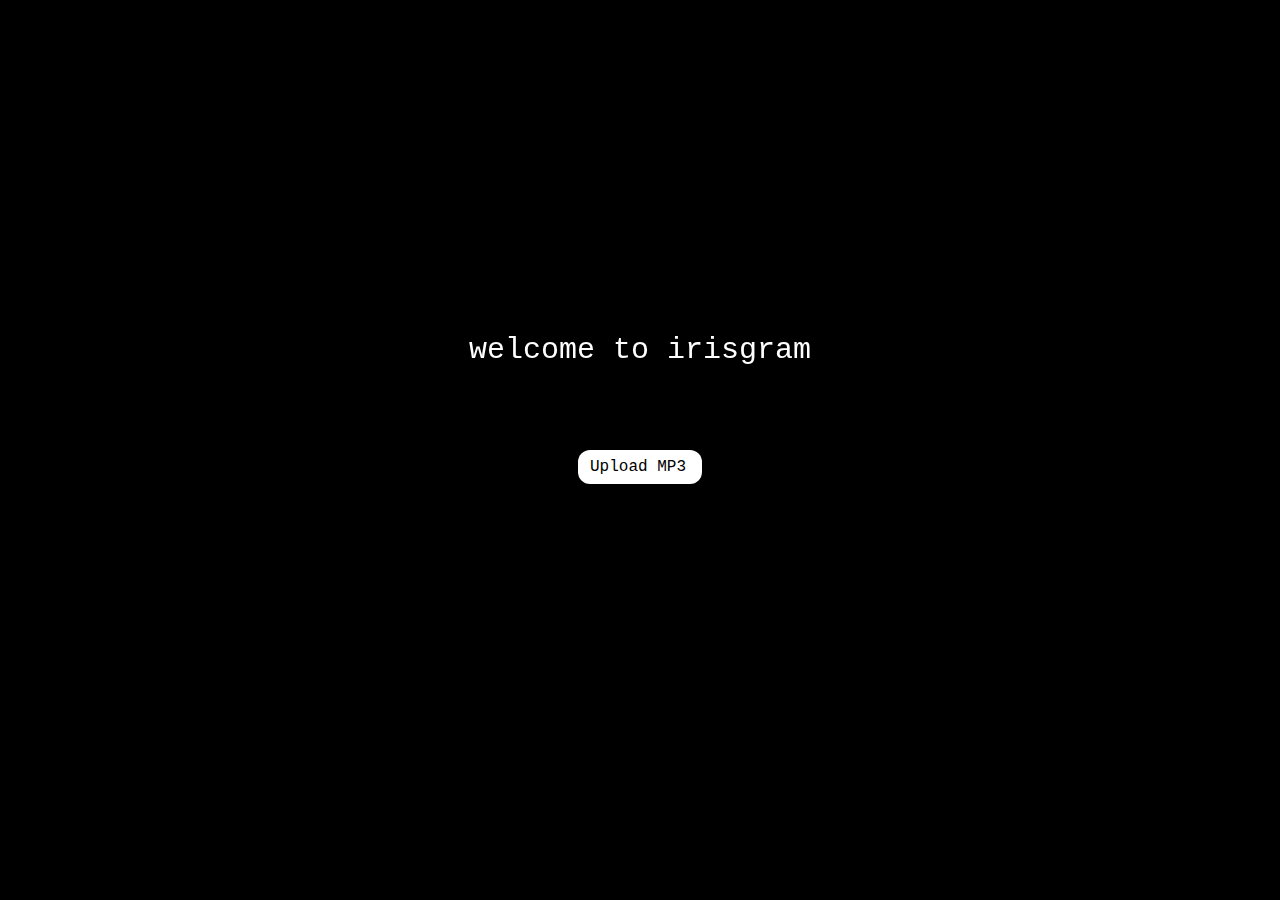
<file: index.html>
<!DOCTYPE html>
<html lang="en">

<head>
  <meta charset="utf-8" />
  <meta name="viewport" content="width=device-width, initial-scale=1.0">

  <title>Irisgram</title>

  <link rel="stylesheet" type="text/css" href="style.css">

  <script src="libraries/p5.min.js"></script>
  <script src="libraries/p5.sound.min.js"></script>
</head>

<body>
  <div class="irisgramControl" id="irisgramControl" hidden>
    <div class="leftAlignedButtons">
      <button onclick="resetIrisgram()"> back </button>
    </div>
    <div class="rightAlignedButtons">
      <button onclick="toggleSound()" id="audioButton"> pause </button>
      <button onclick="saveIrisgram()"> save </button>
    </div>
  </div>
  <div class="uploadControl" id="uploadControl">
    <label for="files" class="btn" onclick="clickUploadButton()"> Upload MP3</label>
  </div>
  <div class="colourControl" id="colourControl" hidden>
    <div class="colourControlInputs">
      <div class="colourInput">
        <p>r:</p><input id="rSlider" min="0" max="255"></input>
      </div>
      <div class="colourInput">
        <p>g:</p><input id="gSlider" min="0" max="255"></input>
      </div>
      <div class="colourInput">
        <p>b:</p><input id="bSlider" min="0" max="255"></input>
      </div>
    </div>
    <div class="colourControlButton">
      <button id="startIrisgramButton" onclick="startIrisgram()"> start </button>
    </div>
  </div>
  <!-- <div class="startButton"> -->
  <!-- </div> -->
  <input id="mp3-input" type="file">
  <script src="upload.js"></script>
</body>

</html>
</file>
<file: style.css>
html, body {
  margin: 0;
  padding: 0;
  width: 100%;
  height: 100%;
  background-color: black;
}

canvas {
  display: block;
}

.uploadControl {
  position: absolute; 
  left: 0; 
  right: 0; 
  margin-left: auto; 
  margin-right: auto; 
  width: 100px; /* Need a specific value to work */
  background-color: white;
  top: 50%;
}

.uploadControl {
  border-radius: 12px;
  border: none;
  padding: 8px;
  padding-right: 12px;
  padding-left: 12px;
  font-family: 'Courier New';
}

.uploadControl:hover {
  background-color: chartreuse;
}

.uploadControl:active {
  background-color: rgb(96, 189, 2);
}

.colourControl {
  position: absolute;
  top: 50%; left: 50%;
  margin-top: -65px;
}

.colourControlInputs {
  display: inline-block;
  color: white;
  font-family: 'Courier New', Courier, monospace;
  width: 100px;
  display: flex;
}

.colourControl input {
  width:38px;
  font-family: 'Courier New', Courier, monospace;
  font-size: 15px;
  margin-right: 15px;
} 

#startIrisgramButton {
  background-color: white;
  border: none;
  padding: 8px;
  font-family: 'Courier New', Courier, monospace;
  font-size: 14px;
  border-radius: 12px;
  margin-top: 20px;
}

#startIrisgramButton:hover {
  background-color: chartreuse;
}

#startIrisgramButton:active {
  background-color: rgb(96, 189, 2);
}

.irisgramControl {
  position: absolute;
  width: 100%;
  background-color: black;
}

.irisgramControl div {
  position: relative;
  display: inline-block;
}

.irisgramControl .rightAlignedButtons {
  float: right;
}

.irisgramControl button {
  border: none;
  fill: none;
  background-color: transparent;
  font-family: 'Courier New';
  font-size: 18px;
  padding: 20px;
  padding-left: 26px;
  padding-right: 26px;
  color: white;
}
.irisgramControl button:hover {
  font-weight: 600;
}

#mp3-input {
 display: none;
}
</file>
